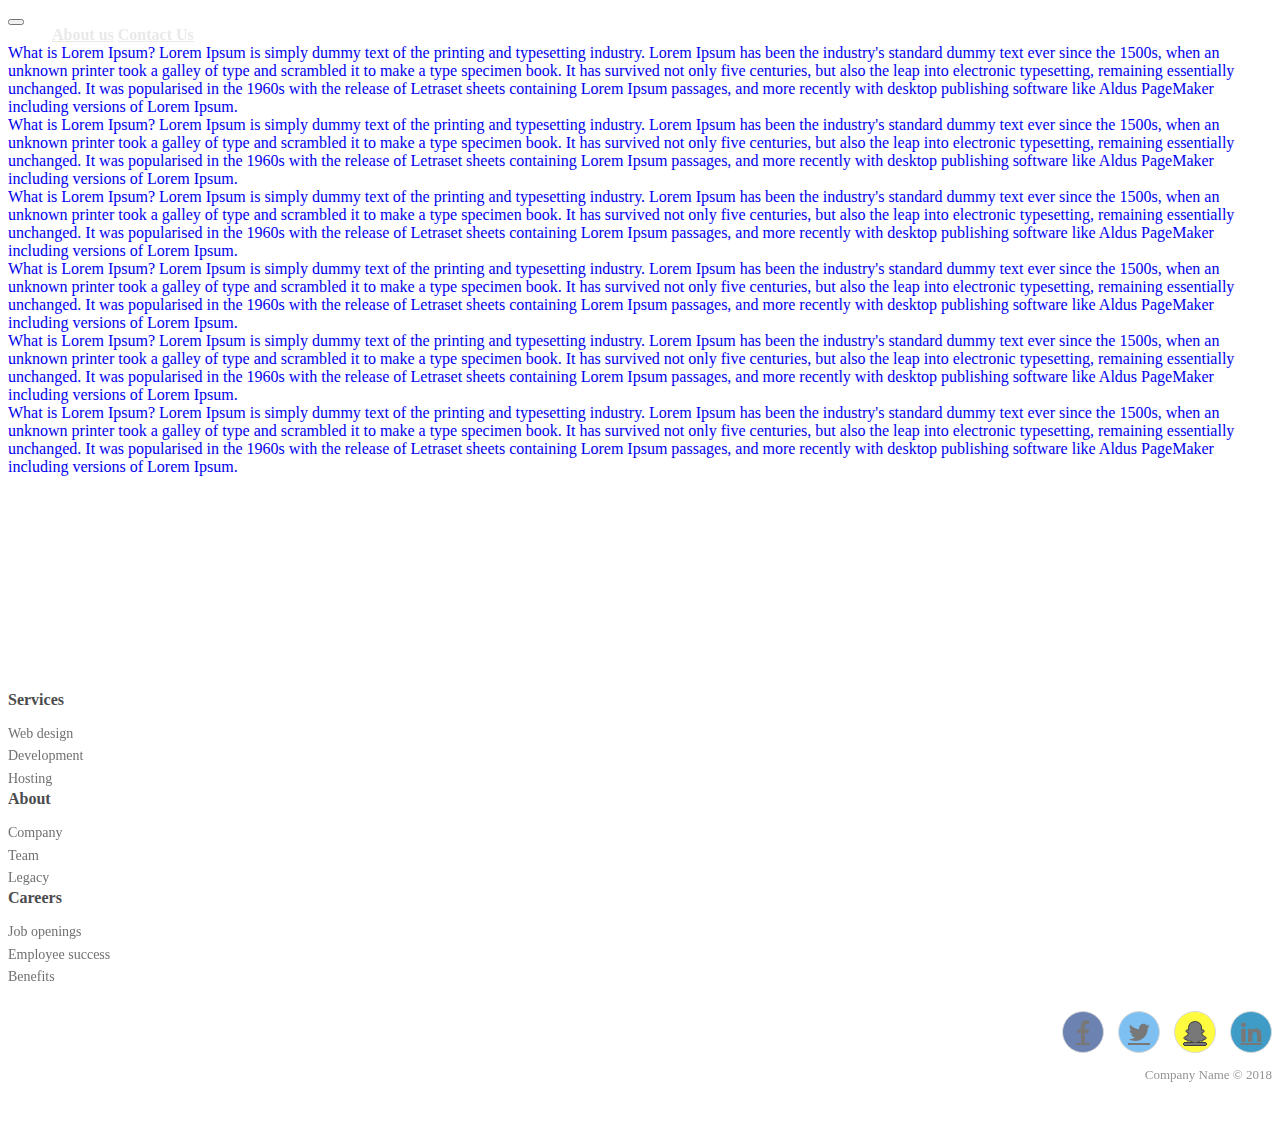
<file: index.html>
<!doctype html>
<html lang="en">

<head>
  <meta charset="utf-8">
  <meta name="viewport" content="width=device-width, initial-scale=1">
  <title>Blogging Website</title>
  <link rel="stylesheet" href="https://cdnjs.cloudflare.com/ajax/libs/font-awesome/4.7.0/css/font-awesome.min.css">
  <link href="https://cdn.jsdelivr.net/npm/bootstrap@5.2.3/dist/css/bootstrap.min.css" rel="stylesheet"
    integrity="sha384-rbsA2VBKQhggwzxH7pPCaAqO46MgnOM80zW1RWuH61DGLwZJEdK2Kadq2F9CUG65" crossorigin="anonymous">

  <link rel="shortcut icon" href="/favicon.ico" type="image/x-icon">
  <link rel="icon" href="/favicon.ico" type="image/x-icon">
  <link rel="stylesheet" href="Style.css">

</head>

<body>
  <nav class="navbar navbar-expand-lg bg-info">
    <div class="container-fluid" id="nav1">
      <a class="navbar-brand" href="#"></a>
          <button class="navbar-toggler" type="button" data-bs-toggle="collapse" data-bs-target="#navbarNavAltMarkup" aria-controls="navbarNavAltMarkup"
           aria-expanded="false" aria-label="Toggle navigation">
            <span class="navbar-toggler-icon"></span>
          </button>
      <div class="collapse navbar-collapse" id="navbarNavAltMarkup">
        <div class="navbar-nav">
          <a class="nav-link active" aria-current="page" href="index.html">Home</a>
          <a class="nav-link" href="about.html">About us</a>
          <a class="nav-link" href="contactUs.html">Contact Us</a>
        </div>
      </div>
    </div>
  </nav>

  <section class="container text-center mt-5">
    <div class="row g-2 mb-5">
      <div class="col-6">
        <div class="p-3 border bg-light"><a href="sample.html" class="text-black" >What is Lorem Ipsum?
          Lorem Ipsum is simply dummy text of the printing and typesetting industry. Lorem Ipsum has been the industry's
          standard dummy text ever since the 1500s, when an unknown printer took a galley of type and scrambled it to
          make a type specimen book. It has survived not only five centuries, but also the leap into electronic
          typesetting, remaining essentially unchanged. It was popularised in the 1960s with the release of Letraset
          sheets containing Lorem Ipsum passages, and more recently with desktop publishing software like Aldus
          PageMaker including versions of Lorem Ipsum.</a></div>
      </div>
      <div class="col-6">
        <div class="p-3 border bg-light"><a href="sample.html" class="text-black" >What is Lorem Ipsum?
          Lorem Ipsum is simply dummy text of the printing and typesetting industry. Lorem Ipsum has been the industry's
          standard dummy text ever since the 1500s, when an unknown printer took a galley of type and scrambled it to
          make a type specimen book. It has survived not only five centuries, but also the leap into electronic
          typesetting, remaining essentially unchanged. It was popularised in the 1960s with the release of Letraset
          sheets containing Lorem Ipsum passages, and more recently with desktop publishing software like Aldus
          PageMaker including versions of Lorem Ipsum.</a></div>
      </div>
      <div class="col-6">
        <div class="p-3 border bg-light"><a href="sample.html" class="text-black" >What is Lorem Ipsum?
          Lorem Ipsum is simply dummy text of the printing and typesetting industry. Lorem Ipsum has been the industry's
          standard dummy text ever since the 1500s, when an unknown printer took a galley of type and scrambled it to
          make a type specimen book. It has survived not only five centuries, but also the leap into electronic
          typesetting, remaining essentially unchanged. It was popularised in the 1960s with the release of Letraset
          sheets containing Lorem Ipsum passages, and more recently with desktop publishing software like Aldus
          PageMaker including versions of Lorem Ipsum.</a></div>
      </div>
      <div class="col-6">
        <div class="p-3 border bg-light"><a href="sample.html" class="text-black" >What is Lorem Ipsum?
          Lorem Ipsum is simply dummy text of the printing and typesetting industry. Lorem Ipsum has been the industry's
          standard dummy text ever since the 1500s, when an unknown printer took a galley of type and scrambled it to
          make a type specimen book. It has survived not only five centuries, but also the leap into electronic
          typesetting, remaining essentially unchanged. It was popularised in the 1960s with the release of Letraset
          sheets containing Lorem Ipsum passages, and more recently with desktop publishing software like Aldus
          PageMaker including versions of Lorem Ipsum.</a></div>
      </div>
      <div class="col-6">
        <div class="p-3 border bg-light"><a href="sample.html" class="text-black" >What is Lorem Ipsum?
          Lorem Ipsum is simply dummy text of the printing and typesetting industry. Lorem Ipsum has been the industry's
          standard dummy text ever since the 1500s, when an unknown printer took a galley of type and scrambled it to
          make a type specimen book. It has survived not only five centuries, but also the leap into electronic
          typesetting, remaining essentially unchanged. It was popularised in the 1960s with the release of Letraset
          sheets containing Lorem Ipsum passages, and more recently with desktop publishing software like Aldus
          PageMaker including versions of Lorem Ipsum.</a></div>
      </div>
      <div class="col-6">
        <div class="p-3 border bg-light"><a href="sample.html" class="text-black" >What is Lorem Ipsum?
          Lorem Ipsum is simply dummy text of the printing and typesetting industry. Lorem Ipsum has been the industry's
          standard dummy text ever since the 1500s, when an unknown printer took a galley of type and scrambled it to
          make a type specimen book. It has survived not only five centuries, but also the leap into electronic
          typesetting, remaining essentially unchanged. It was popularised in the 1960s with the release of Letraset
          sheets containing Lorem Ipsum passages, and more recently with desktop publishing software like Aldus
          PageMaker including versions of Lorem Ipsum.</a></div>
      </div>
    </div>
  </section>
  <div class="footer-clean bg-dark text-white ">
    <footer>
      <div class="container">
        <div class="row justify-content-center">
          <div class="col-sm-4 col-md-3 item">
            <h3>Services</h3>
            <ul>
              <li><a href="#">Web design</a></li>
              <li><a href="#">Development</a></li>
              <li><a href="#">Hosting</a></li>
            </ul>
          </div>
          <div class="col-sm-4 col-md-3 item">
            <h3>About</h3>
            <ul>
              <li><a href="#">Company</a></li>
              <li><a href="#">Team</a></li>
              <li><a href="#">Legacy</a></li>
            </ul>
          </div>
          <div class="col-sm-4 col-md-3 item">
            <h3>Careers</h3>
            <ul>
              <li><a href="#">Job openings</a></li>
              <li><a href="#">Employee success</a></li>
              <li><a href="#">Benefits</a></li>
            </ul>
          </div>
          <div class="col-lg-3 item social"><a href="#" class="fa fa-facebook"></a>
            <a href="#" class="fa fa-twitter"></a>
            <a href="#" class="fa fa-snapchat-ghost"></a>
            <a href="#" class="fa fa-linkedin"></a>
            <p class="copyright">Company Name © 2018</p>
          </div>
        </div>
      </div>
    </footer>
  </div>

  <script src="https://cdn.jsdelivr.net/npm/bootstrap@5.2.3/dist/js/bootstrap.bundle.min.js"
    integrity="sha384-kenU1KFdBIe4zVF0s0G1M5b4hcpxyD9F7jL+jjXkk+Q2h455rYXK/7HAuoJl+0I4"
    crossorigin="anonymous"></script>
</body>

</html>
</file>
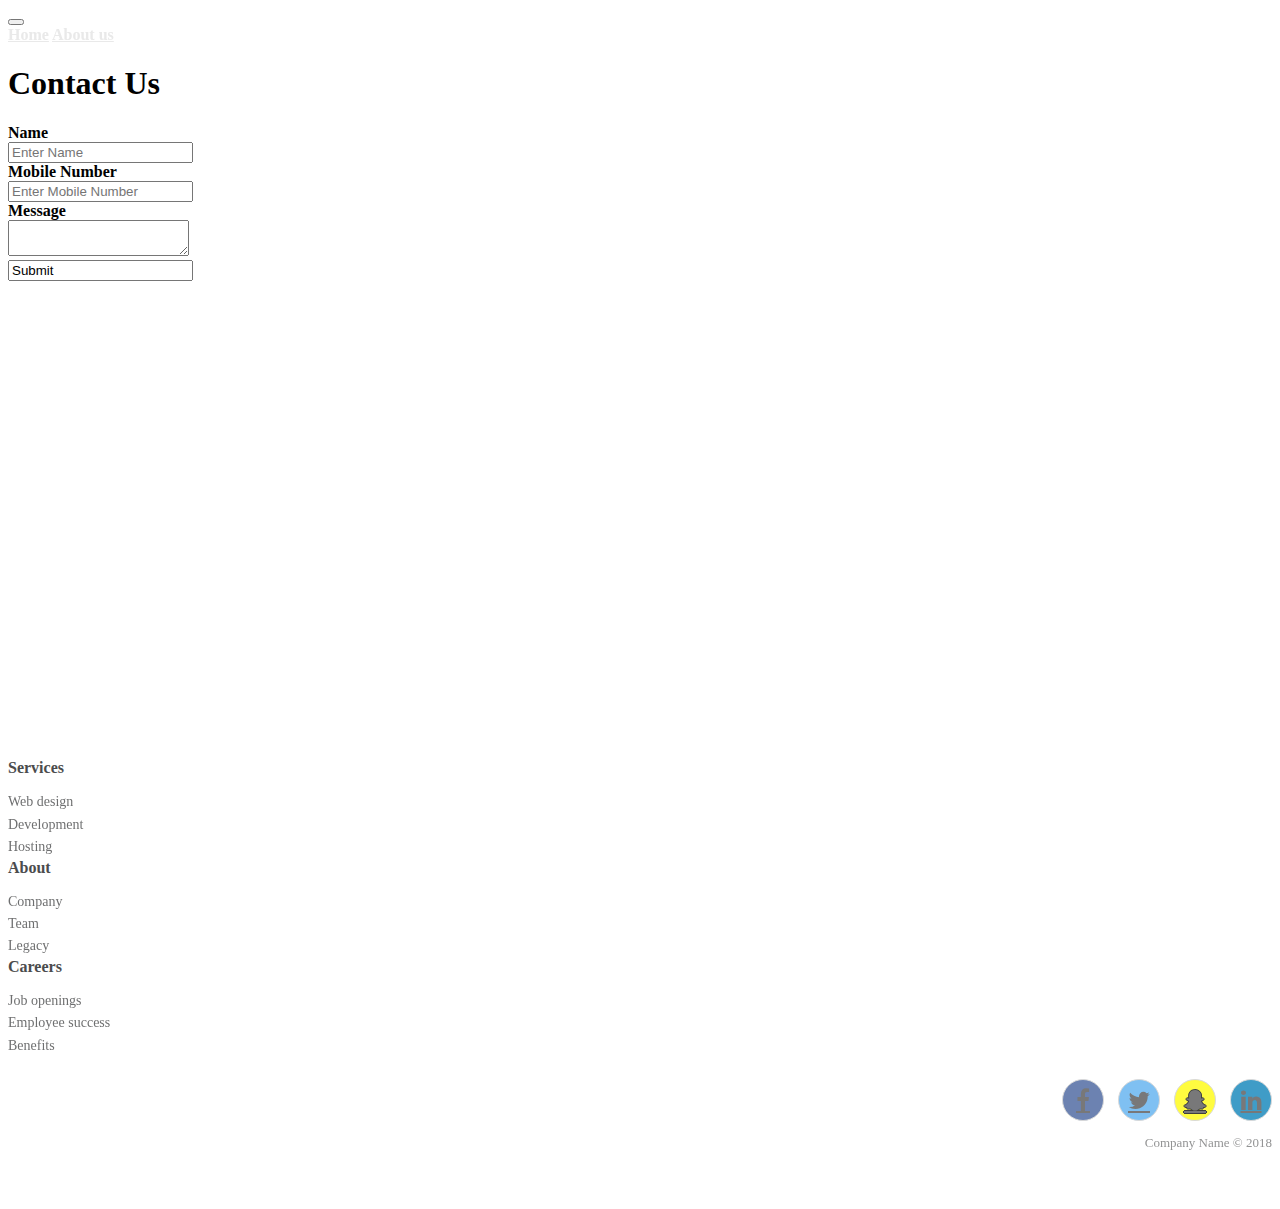
<file: contactUs.html>
<!doctype html>
<html lang="en">

<head>
  <meta charset="utf-8">
  <meta name="viewport" content="width=device-width, initial-scale=1">
  <title>Blogging Website</title>
  <link href="https://cdn.jsdelivr.net/npm/bootstrap@5.2.3/dist/css/bootstrap.min.css" rel="stylesheet"
    integrity="sha384-rbsA2VBKQhggwzxH7pPCaAqO46MgnOM80zW1RWuH61DGLwZJEdK2Kadq2F9CUG65" crossorigin="anonymous">
  <link rel="stylesheet" href="https://cdnjs.cloudflare.com/ajax/libs/font-awesome/4.7.0/css/font-awesome.min.css">
  <link rel="shortcut icon" href="/favicon.ico" type="image/x-icon">
  <link rel="icon" href="/favicon.ico" type="image/x-icon">
  <link rel="stylesheet" href="Style.css">

</head>

<body>
  <nav class="navbar navbar-expand-lg bg-info">
    <div class="container-fluid" id="nav1">
      <a class="navbar-brand" href="#"></a>
          <button class="navbar-toggler" type="button" data-bs-toggle="collapse" data-bs-target="#navbarNavAltMarkup" aria-controls="navbarNavAltMarkup"
           aria-expanded="false" aria-label="Toggle navigation">
            <span class="navbar-toggler-icon"></span>
          </button>
      <div class="collapse navbar-collapse" id="navbarNavAltMarkup">
        <div class="navbar-nav">
          <a class="nav-link" aria-current="page" href="blog_Index.html">Home</a>
          <a class="nav-link" href="about.html">About us</a>
          <a class="nav-link active" href="contactUs.html">Contact Us</a>
        </div>
      </div>
    </div>
  </nav>

  <section class="container">
    <div class="row justify-content-center align-items-center formsection">
      <div class="card col-8 p-4">
        <form>
          <h1 class="">Contact Us</h1>
          <div class="form-group row mt-3">
           <label for="name" class="col-sm-4 col-form-label"><b>Name</b></label>
            <div class="col-sm-8">
              <input type="text" class="form-control" placeholder="Enter Name" name="name" id="name" required>
            </div>
          </div>
          <div class="form-group row mt-3">
            <label for="mobilenumber" class="col-sm-4 col-form-label"><b>Mobile Number</b></label>
            <div class="col-sm-8">
              <input type="tel" class="form-control" placeholder="Enter Mobile Number" name="mobilenumber" id="mobilenumber" required maxlength="10">
            </div>
          </div>
          <div class="form-group row mt-3">
            <label for="inputPassword" class="col-sm-4 col-form-label"><b>Message</b></label>
            <div class="col-sm-8">
              <textarea name="" id="" class="form-control"></textarea>
            </div>
          </div>
          <div class="form-group row mt-3">
            <div class="text-center">
              <input type="btn" class="btn btn-success btn-sm" value="Submit">
            </div>
          </div>
        </form>
      </div>
    </div>

    </div>
  </section>
  <div class="footer-clean bg-dark text-white ">
    <footer>
      <div class="container">
        <div class="row justify-content-center">
          <div class="col-sm-4 col-md-3 item">
            <h3>Services</h3>
            <ul>
              <li><a href="#">Web design</a></li>
              <li><a href="#">Development</a></li>
              <li><a href="#">Hosting</a></li>
            </ul>
          </div>
          <div class="col-sm-4 col-md-3 item">
            <h3>About</h3>
            <ul>
              <li><a href="#">Company</a></li>
              <li><a href="#">Team</a></li>
              <li><a href="#">Legacy</a></li>
            </ul>
          </div>
          <div class="col-sm-4 col-md-3 item">
            <h3>Careers</h3>
            <ul>
              <li><a href="#">Job openings</a></li>
              <li><a href="#">Employee success</a></li>
              <li><a href="#">Benefits</a></li>
            </ul>
          </div>
          <div class="col-lg-3 item social"><a href="#" class="fa fa-facebook"></a>
            <a href="#" class="fa fa-twitter"></a>
            <a href="#" class="fa fa-snapchat-ghost"></a>
            <a href="#" class="fa fa-linkedin"></a>
            <p class="copyright">Company Name © 2018</p>
          </div>
        </div>
      </div>
    </footer>
  </div>

  <script src="https://cdn.jsdelivr.net/npm/bootstrap@5.2.3/dist/js/bootstrap.bundle.min.js"
    integrity="sha384-kenU1KFdBIe4zVF0s0G1M5b4hcpxyD9F7jL+jjXkk+Q2h455rYXK/7HAuoJl+0I4"
    crossorigin="anonymous"></script>
</body>

</html>
</file>
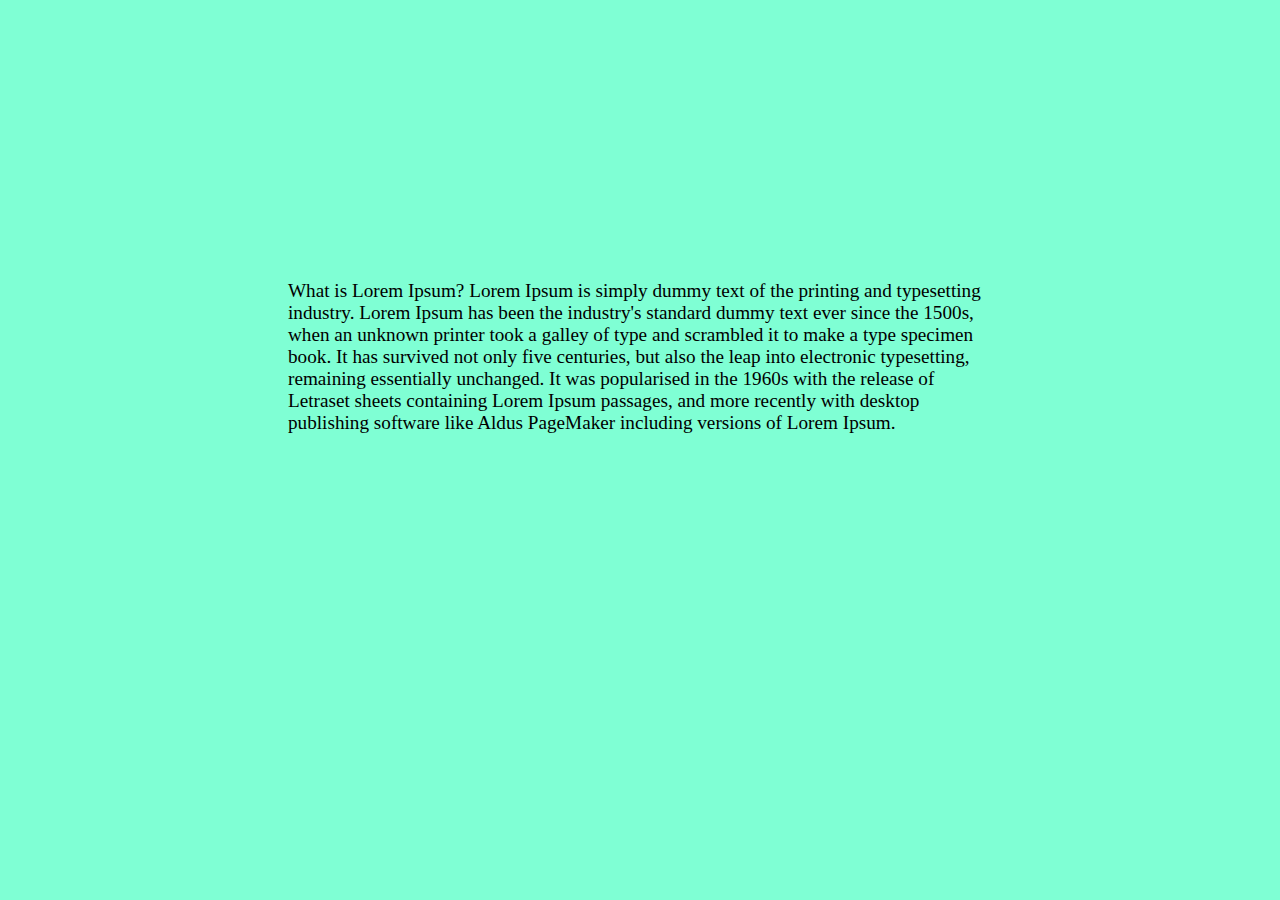
<file: sample.html>
<!DOCTYPE html>
<html lang="en">
<head>
    <meta charset="UTF-8">
    <meta http-equiv="X-UA-Compatible" content="IE=edge">
    <meta name="viewport" content="width=device-width, initial-scale=1.0">
    <title>Blogging Website</title>
    <link rel="stylesheet" href="https://cdnjs.cloudflare.com/ajax/libs/font-awesome/4.7.0/css/font-awesome.min.css">
  <link href="https://cdn.jsdelivr.net/npm/bootstrap@5.2.3/dist/css/bootstrap.min.css" rel="stylesheet"
    integrity="sha384-rbsA2VBKQhggwzxH7pPCaAqO46MgnOM80zW1RWuH61DGLwZJEdK2Kadq2F9CUG65" crossorigin="anonymous">
    <style>
        .marg{
            margin: 280px ;
            color: black;
            font-size: larger;

        }

        body{
            background-color: aquamarine;
        }
    </style>
</head>
<body>

    <div class="contaner text center marg">
        What is Lorem Ipsum?
          Lorem Ipsum is simply dummy text of the printing and typesetting industry. Lorem Ipsum has been the industry's
          standard dummy text ever since the 1500s, when an unknown printer took a galley of type and scrambled it to
          make a type specimen book. It has survived not only five centuries, but also the leap into electronic
          typesetting, remaining essentially unchanged. It was popularised in the 1960s with the release of Letraset
          sheets containing Lorem Ipsum passages, and more recently with desktop publishing software like Aldus
          PageMaker including versions of Lorem Ipsum.
    </div>
    

    <script src="https://cdn.jsdelivr.net/npm/bootstrap@5.2.3/dist/js/bootstrap.bundle.min.js"
    integrity="sha384-kenU1KFdBIe4zVF0s0G1M5b4hcpxyD9F7jL+jjXkk+Q2h455rYXK/7HAuoJl+0I4"
    crossorigin="anonymous">
    </script>
</body>
</html>
</file>
<file: Style.css>
.navbar {
  margin: auto;
  padding: auto;
  position: sticky;
  top: 0;
  font-weight: bold;
  z-index:99;
}
section{
  min-height:calc(100vh - 303px);
}
.navbar a
{
  color: rgb(233, 233, 233) !important;
}
a.nav-link.active {
  color:#fff !important;
}
.navbar a:hover,
a.nav-link.active:hover {
  opacity: 0.8;
}
.formsection{
    min-height: calc(100vh - 256px);
}

/* .row {
  margin: auto 109px;
} */
.footer-clean {
  padding: 50px 0;
  background-color: #fff;
  color: #4b4c4d;
  
}

.footer-clean h3 {
  margin-top: 0;
  margin-bottom: 12px;
  font-weight: bold;
  font-size: 16px;
}

.footer-clean ul {
  padding: 0;
  list-style: none;
  line-height: 1.6;
  font-size: 14px;
  margin-bottom: 0;
}

.footer-clean ul a {
  color: inherit;
  text-decoration: none;
  opacity: 0.8;
}

.footer-clean ul a:hover {
  opacity: 1;
}

.footer-clean .item.social {
  text-align: right;
}

@media (max-width:767px) {
  .footer-clean .item {
    text-align: center;
    padding-bottom: 20px;
  }
}

@media (max-width: 768px) {
  .footer-clean .item.social {
    text-align: center;
  }
}

.footer-clean .item.social>a {
  font-size: 24px;
  width: 40px;
  height: 40px;
  line-height: 40px;
  display: inline-block;
  text-align: center;
  border-radius: 50%;
  border: 1px solid #ccc;
  margin-left: 10px;
  margin-top: 22px;
  color: inherit;
  opacity: 0.75;
}

.footer-clean .item.social>a:hover {
  opacity: 0.9;
}

@media (max-width:991px) {
  .footer-clean .item.social>a {
    margin-top: 40px;
  }
}

@media (max-width:767px) {
  .footer-clean .item.social>a {
    margin-top: 10px;
  }
}

.footer-clean .copyright {
  margin-top: 14px;
  margin-bottom: 0;
  font-size: 13px;
  opacity: 0.6;
}
.fa-facebook {
  background: #3B5998;
  color: white;
}

.fa-snapchat-ghost {
  background: #fffc00;
  color: white;
  text-shadow: -1px 0 black, 0 1px black, 1px 0 black, 0 -1px black;
}

.fa-twitter {
  background: #55ACEE;
  color: white;
}

.fa-linkedin {
  background: #007bb5;
  color: white;
}

.text-black{
    text-decoration: none;
}
</file>
